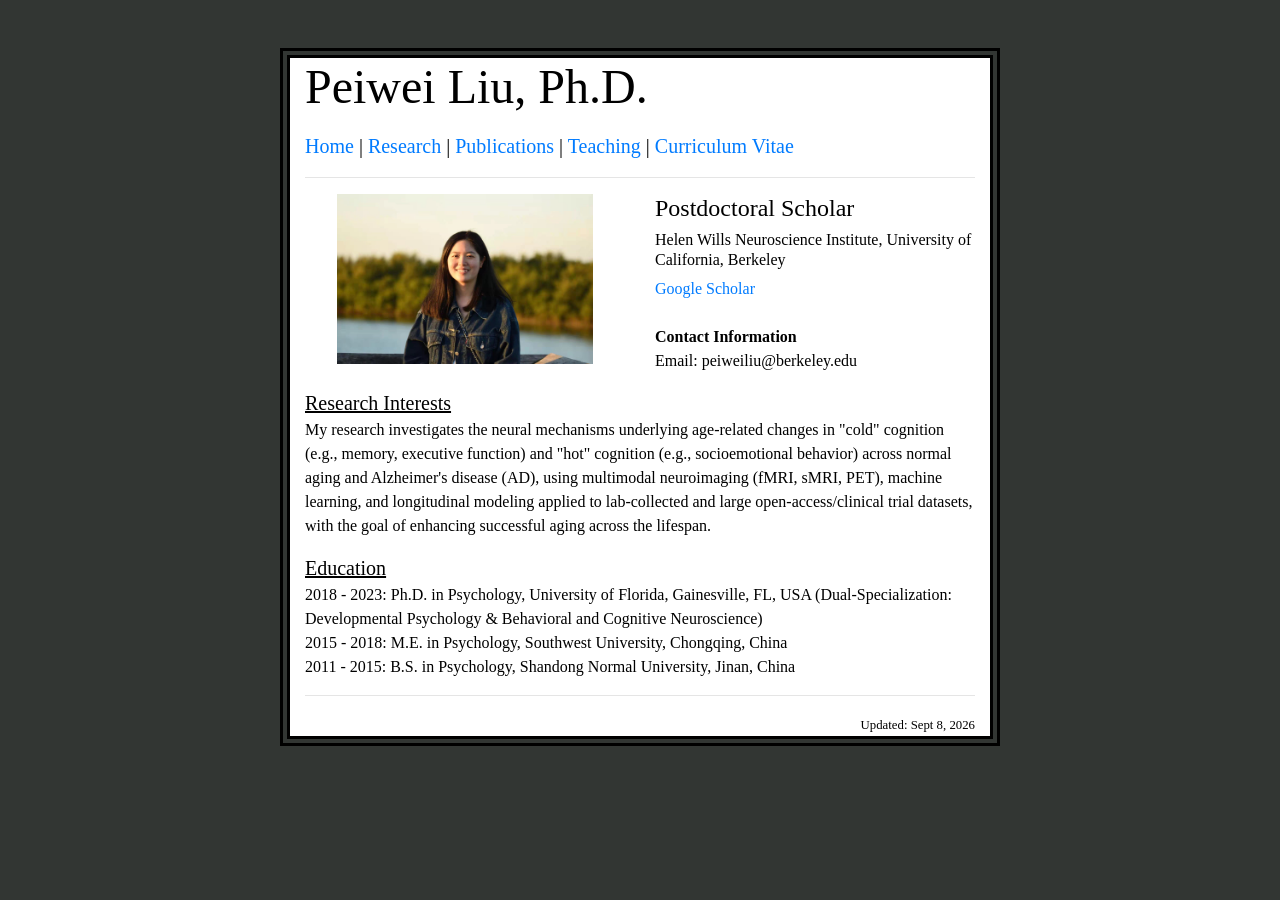
<file: index.html>
<!DOCTYPE html>
<html lang="en">

<head>

  <meta charset="utf-8">
  <meta name="viewport" content="width=device-width, initial-scale=1, shrink-to-fit=no">
  <meta name="description" content="Peiwei Liu, Ph.D. — Postdoctoral Scholar, Helen Wills Neuroscience Institute, University of California, Berkeley. Research on neuroimaging of cognitive and brain aging.">
  <meta name="author" content="Peiwei Liu">

  <title>Peiwei Liu, Ph.D.</title>

  <!-- Bootstrap core CSS -->
  <link href="css/bootstrap.min.css" rel="stylesheet">
  <link href="css/more.css" rel="stylesheet">
</head>

<body>

  <!-- Page Content -->
  <div class="container mt-5" style="border:10px double #000;">
    <div class="row">
      <div class="col-lg-12">
	<h4 class="display-4">  Peiwei Liu, Ph.D. </h4>
	<p class="lead"> <a href="index.html">Home</a> | <a href="research.html">Research</a> | <a href="publications.html">Publications</a> | <a href="teachings.html">Teaching</a> | <a href="documents/Liu_CV_Sep2026.docx" target="_blank" rel="noopener">Curriculum Vitae</a> </p>
	<hr>
      </div> <!-- END COL-LG-12 -->
    </div> <!-- END ROW -->
    <div class="row">
      <div class="col-lg-6 text-center">
	<img src="photos/PL_2022.jpg" class="img-responsive" alt="Portrait of Peiwei Liu" style="max-width:80%">
      </div> <!-- END COL-LG-6 -->
      <div class="col-lg-6">
	<h4> Postdoctoral Scholar </h4>
	<h6> Helen Wills Neuroscience Institute, University of California, Berkeley </h6>
	<h7><a href="https://scholar.google.com/citations?hl=en&user=zABkoTIAAAAJ&view_op=list_works&gmla=AKCpqFyt7m72PLhrcIgp5-Zhc8PnfMUNwbNNfThvCr2l-vaNJrogfiCmRgafoT9rEjxfldmzDy-WaUkrIFlo8LBv" target="_blank" rel="noopener">Google Scholar</a></h7>
	<br><br>
	  <div class ="row">
            <div class="col-sm-12">
		<strong> Contact Information </strong> <br>
		Email: peiweiliu@berkeley.edu
            </div> <!-- END COL-LG-6 -->
	  </div> <!-- END ROW -->
      </div> <!-- END COL-LG-6 -->
    </div> <!-- END ROW -->

    <div class="row">
      <div class="col-lg-12">
	<p class="lead"> <u>Research Interests</u> </p>
	My research investigates the neural mechanisms underlying age-related changes in "cold" cognition (e.g., memory, executive function) and "hot" cognition (e.g., socioemotional behavior) across normal aging and Alzheimer's disease (AD), using multimodal neuroimaging (fMRI, sMRI, PET), machine learning, and longitudinal modeling applied to lab-collected and large open-access/clinical trial datasets, with the goal of enhancing successful aging across the lifespan.
      </div> <!-- END COL-LG-12 -->
    </div> <!-- END ROW -->
    <div class="row">
      <div class="col-sm-12">
	<p class="lead"> <u>Education</u> </p>
	  <div class ="row">
            <div class="col-sm-12">
		2018 - 2023: Ph.D. in Psychology, University of Florida, Gainesville, FL, USA (Dual-Specialization: Developmental Psychology & Behavioral and Cognitive Neuroscience) <br>
		2015 - 2018: M.E. in Psychology, Southwest University, Chongqing, China <br>
		2011 - 2015: B.S. in Psychology, Shandong Normal University, Jinan, China <br>
            </div> <!-- END COL-LG-3 -->

	  </div> <!-- END ROW -->
  <hr>
  <p class="text-right"> <small> Updated: Sept 8, 2026 </small></p>
      </div> <!-- END COL-LG-12 -->
    </div> <!-- END ROW -->

  </div> <!-- END CONTAINER -->

  <!-- Bootstrap core JavaScript -->
  <script src="jquery/jquery.slim.min.js"></script>
  <script src="js/bootstrap.bundle.min.js"></script>

</body>

</html>
</file>
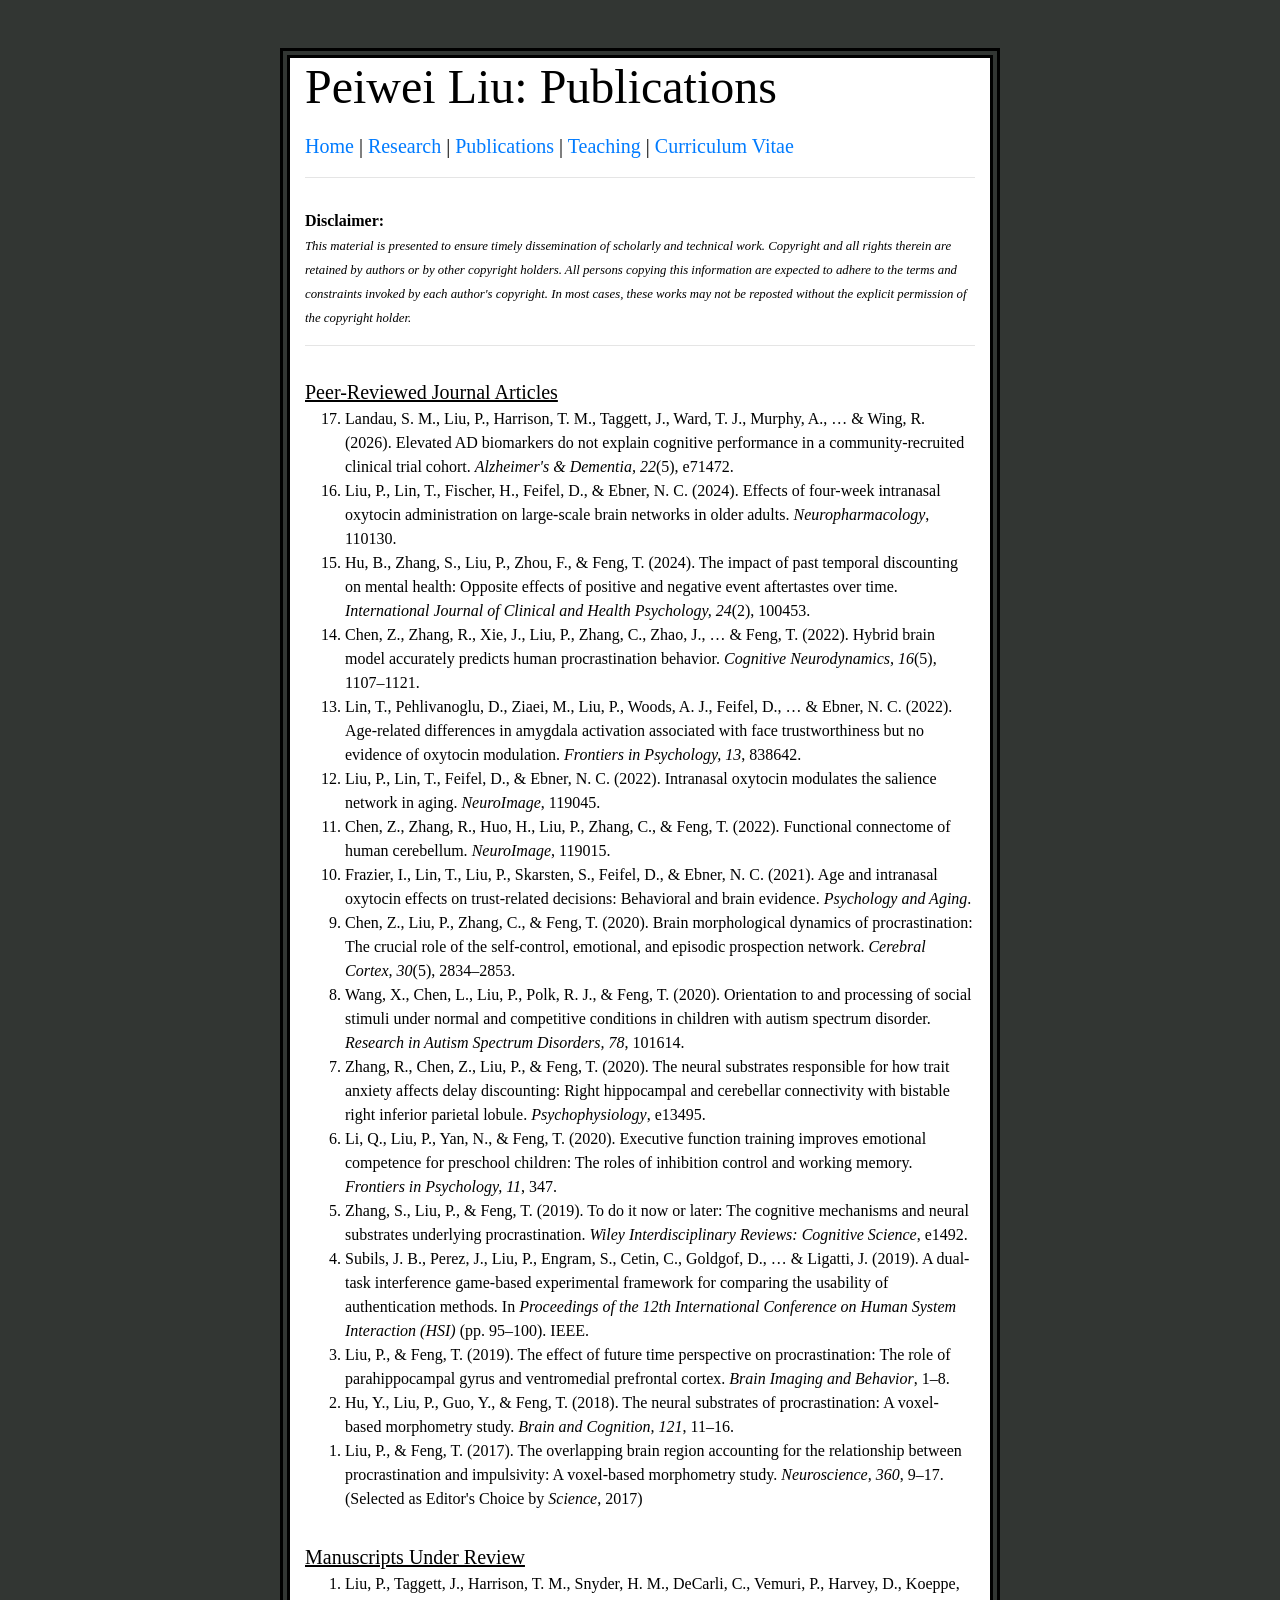
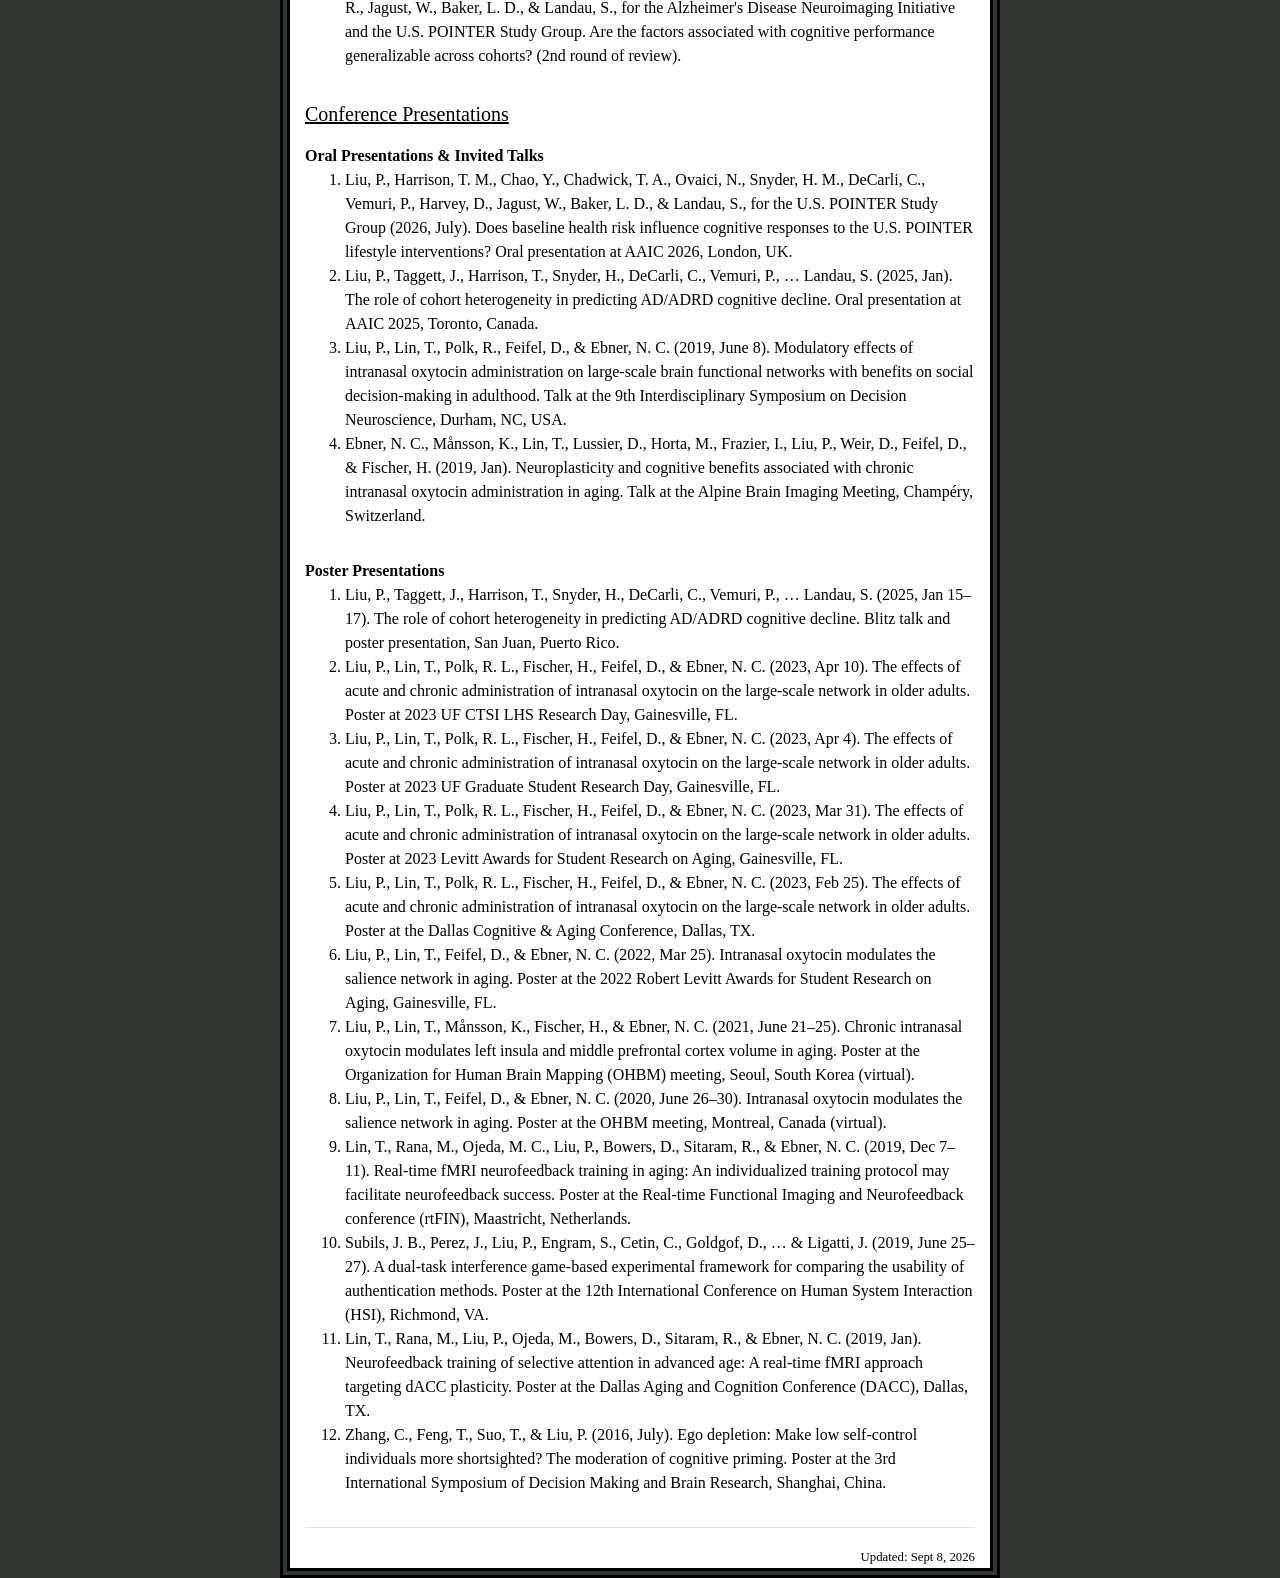
<file: publications.html>
<!DOCTYPE html>
<html lang="en">

<head>

  <meta charset="utf-8">
  <meta name="viewport" content="width=device-width, initial-scale=1, shrink-to-fit=no">
  <meta name="description" content="Publications and presentations by Peiwei Liu, Ph.D.">
  <meta name="author" content="Peiwei Liu">

  <title>Peiwei Liu | Publications</title>

  <!-- Bootstrap core CSS -->
  <link href="css/bootstrap.min.css" rel="stylesheet">
  <link href="css/more.css" rel="stylesheet">

</head>

<body>

  <!-- Page Content -->
  <div class="container mt-5" style="border:10px double #000;">
    <div class="row">
      <div class="col-lg-12">
	<h4 class="display-4"> Peiwei Liu: Publications </h4>
	<p class="lead"> <a href="index.html">Home</a> | <a href="research.html">Research</a> | <a href="publications.html">Publications</a> | <a href="teachings.html">Teaching</a> | <a href="documents/CV_PeiweiLiu_Sep2026.pdf" target="_blank" rel="noopener">Curriculum Vitae</a> </p>
	<hr>
      </div> <!-- END COL-LG-12 -->
    </div> <!-- END ROW -->
    <div class="row">
      <div class="col-lg-12">
	<p > <strong> Disclaimer: </strong></p>
	<small><em>This material is presented to ensure timely dissemination of scholarly and technical work. Copyright and all rights therein are retained by authors or by other copyright holders. All persons copying this information are expected to adhere to the terms and constraints invoked by each author's copyright. In most cases, these works may not be reposted without the explicit permission of the copyright holder. </em> </small>
	<hr>
      </div> <!-- END COL-LG-6 -->
    </div> <!-- END ROW -->
    <div class="row">
      <div class="col-lg-12">
	<p class="lead"> <u>Peer-Reviewed Journal Articles</u> </p>
	  <div class ="row">
            <div class="col-sm-12">
		<ol reversed>
		  <li>Landau, S. M., Liu, P., Harrison, T. M., Taggett, J., Ward, T. J., Murphy, A., &hellip; & Wing, R. (2026). Elevated AD biomarkers do not explain cognitive performance in a community-recruited clinical trial cohort. <em>Alzheimer's & Dementia, 22</em>(5), e71472.</li>
		  <li>Liu, P., Lin, T., Fischer, H., Feifel, D., & Ebner, N. C. (2024). Effects of four-week intranasal oxytocin administration on large-scale brain networks in older adults. <em>Neuropharmacology</em>, 110130.</li>
		  <li>Hu, B., Zhang, S., Liu, P., Zhou, F., & Feng, T. (2024). The impact of past temporal discounting on mental health: Opposite effects of positive and negative event aftertastes over time. <em>International Journal of Clinical and Health Psychology, 24</em>(2), 100453.</li>
		  <li>Chen, Z., Zhang, R., Xie, J., Liu, P., Zhang, C., Zhao, J., &hellip; & Feng, T. (2022). Hybrid brain model accurately predicts human procrastination behavior. <em>Cognitive Neurodynamics, 16</em>(5), 1107&ndash;1121.</li>
		  <li>Lin, T., Pehlivanoglu, D., Ziaei, M., Liu, P., Woods, A. J., Feifel, D., &hellip; & Ebner, N. C. (2022). Age-related differences in amygdala activation associated with face trustworthiness but no evidence of oxytocin modulation. <em>Frontiers in Psychology, 13</em>, 838642.</li>
		  <li>Liu, P., Lin, T., Feifel, D., & Ebner, N. C. (2022). Intranasal oxytocin modulates the salience network in aging. <em>NeuroImage</em>, 119045.</li>
		  <li>Chen, Z., Zhang, R., Huo, H., Liu, P., Zhang, C., & Feng, T. (2022). Functional connectome of human cerebellum. <em>NeuroImage</em>, 119015.</li>
		  <li>Frazier, I., Lin, T., Liu, P., Skarsten, S., Feifel, D., & Ebner, N. C. (2021). Age and intranasal oxytocin effects on trust-related decisions: Behavioral and brain evidence. <em>Psychology and Aging</em>.</li>
		  <li>Chen, Z., Liu, P., Zhang, C., & Feng, T. (2020). Brain morphological dynamics of procrastination: The crucial role of the self-control, emotional, and episodic prospection network. <em>Cerebral Cortex, 30</em>(5), 2834&ndash;2853.</li>
		  <li>Wang, X., Chen, L., Liu, P., Polk, R. J., & Feng, T. (2020). Orientation to and processing of social stimuli under normal and competitive conditions in children with autism spectrum disorder. <em>Research in Autism Spectrum Disorders, 78</em>, 101614.</li>
		  <li>Zhang, R., Chen, Z., Liu, P., & Feng, T. (2020). The neural substrates responsible for how trait anxiety affects delay discounting: Right hippocampal and cerebellar connectivity with bistable right inferior parietal lobule. <em>Psychophysiology</em>, e13495.</li>
		  <li>Li, Q., Liu, P., Yan, N., & Feng, T. (2020). Executive function training improves emotional competence for preschool children: The roles of inhibition control and working memory. <em>Frontiers in Psychology, 11</em>, 347.</li>
		  <li>Zhang, S., Liu, P., & Feng, T. (2019). To do it now or later: The cognitive mechanisms and neural substrates underlying procrastination. <em>Wiley Interdisciplinary Reviews: Cognitive Science</em>, e1492.</li>
		  <li>Subils, J. B., Perez, J., Liu, P., Engram, S., Cetin, C., Goldgof, D., &hellip; & Ligatti, J. (2019). A dual-task interference game-based experimental framework for comparing the usability of authentication methods. In <em>Proceedings of the 12th International Conference on Human System Interaction (HSI)</em> (pp. 95&ndash;100). IEEE.</li>
		  <li>Liu, P., & Feng, T. (2019). The effect of future time perspective on procrastination: The role of parahippocampal gyrus and ventromedial prefrontal cortex. <em>Brain Imaging and Behavior</em>, 1&ndash;8.</li>
		  <li>Hu, Y., Liu, P., Guo, Y., & Feng, T. (2018). The neural substrates of procrastination: A voxel-based morphometry study. <em>Brain and Cognition, 121</em>, 11&ndash;16.</li>
		  <li>Liu, P., & Feng, T. (2017). The overlapping brain region accounting for the relationship between procrastination and impulsivity: A voxel-based morphometry study. <em>Neuroscience, 360</em>, 9&ndash;17. (Selected as Editor's Choice by <em>Science</em>, 2017)</li>
		</ol>
            </div> <!-- END COL-LG-3 -->
	  </div> <!-- END ROW -->
      </div> <!-- END COL-LG-12 -->
    </div> <!-- END ROW -->

    <div class="row">
      <div class="col-lg-12">
	<p class="lead"> <u>Manuscripts Under Review</u> </p>
	  <div class ="row">
            <div class="col-sm-12">
		<ol>
		  <li>Liu, P., Taggett, J., Harrison, T. M., Snyder, H. M., DeCarli, C., Vemuri, P., Harvey, D., Koeppe, R., Jagust, W., Baker, L. D., & Landau, S., for the Alzheimer's Disease Neuroimaging Initiative and the U.S. POINTER Study Group. Are the factors associated with cognitive performance generalizable across cohorts? (2nd round of review).</li>
		</ol>
            </div> <!-- END COL-LG-3 -->
	  </div> <!-- END ROW -->
      </div> <!-- END COL-LG-12 -->
    </div> <!-- END ROW -->

    <div class="row">
      <div class="col-lg-12">
	<p class="lead"> <u>Conference Presentations</u> </p>
	<p><strong>Oral Presentations & Invited Talks</strong></p>
	  <div class ="row">
            <div class="col-sm-12">
		<ol>
		  <li>Liu, P., Harrison, T. M., Chao, Y., Chadwick, T. A., Ovaici, N., Snyder, H. M., DeCarli, C., Vemuri, P., Harvey, D., Jagust, W., Baker, L. D., & Landau, S., for the U.S. POINTER Study Group (2026, July). Does baseline health risk influence cognitive responses to the U.S. POINTER lifestyle interventions? Oral presentation at AAIC 2026, London, UK.</li>
		  <li>Liu, P., Taggett, J., Harrison, T., Snyder, H., DeCarli, C., Vemuri, P., &hellip; Landau, S. (2025, Jan). The role of cohort heterogeneity in predicting AD/ADRD cognitive decline. Oral presentation at AAIC 2025, Toronto, Canada.</li>
		  <li>Liu, P., Lin, T., Polk, R., Feifel, D., & Ebner, N. C. (2019, June 8). Modulatory effects of intranasal oxytocin administration on large-scale brain functional networks with benefits on social decision-making in adulthood. Talk at the 9th Interdisciplinary Symposium on Decision Neuroscience, Durham, NC, USA.</li>
		  <li>Ebner, N. C., M&aring;nsson, K., Lin, T., Lussier, D., Horta, M., Frazier, I., Liu, P., Weir, D., Feifel, D., & Fischer, H. (2019, Jan). Neuroplasticity and cognitive benefits associated with chronic intranasal oxytocin administration in aging. Talk at the Alpine Brain Imaging Meeting, Champ&eacute;ry, Switzerland.</li>
		</ol>
	    </div> <!-- END COL-LG-3 -->
	  </div> <!-- END ROW -->
	<p><strong>Poster Presentations</strong></p>
	  <div class ="row">
            <div class="col-sm-12">
		<ol>
		  <li>Liu, P., Taggett, J., Harrison, T., Snyder, H., DeCarli, C., Vemuri, P., &hellip; Landau, S. (2025, Jan 15&ndash;17). The role of cohort heterogeneity in predicting AD/ADRD cognitive decline. Blitz talk and poster presentation, San Juan, Puerto Rico.</li>
		  <li>Liu, P., Lin, T., Polk, R. L., Fischer, H., Feifel, D., & Ebner, N. C. (2023, Apr 10). The effects of acute and chronic administration of intranasal oxytocin on the large-scale network in older adults. Poster at 2023 UF CTSI LHS Research Day, Gainesville, FL.</li>
		  <li>Liu, P., Lin, T., Polk, R. L., Fischer, H., Feifel, D., & Ebner, N. C. (2023, Apr 4). The effects of acute and chronic administration of intranasal oxytocin on the large-scale network in older adults. Poster at 2023 UF Graduate Student Research Day, Gainesville, FL.</li>
		  <li>Liu, P., Lin, T., Polk, R. L., Fischer, H., Feifel, D., & Ebner, N. C. (2023, Mar 31). The effects of acute and chronic administration of intranasal oxytocin on the large-scale network in older adults. Poster at 2023 Levitt Awards for Student Research on Aging, Gainesville, FL.</li>
		  <li>Liu, P., Lin, T., Polk, R. L., Fischer, H., Feifel, D., & Ebner, N. C. (2023, Feb 25). The effects of acute and chronic administration of intranasal oxytocin on the large-scale network in older adults. Poster at the Dallas Cognitive & Aging Conference, Dallas, TX.</li>
		  <li>Liu, P., Lin, T., Feifel, D., & Ebner, N. C. (2022, Mar 25). Intranasal oxytocin modulates the salience network in aging. Poster at the 2022 Robert Levitt Awards for Student Research on Aging, Gainesville, FL.</li>
		  <li>Liu, P., Lin, T., M&aring;nsson, K., Fischer, H., & Ebner, N. C. (2021, June 21&ndash;25). Chronic intranasal oxytocin modulates left insula and middle prefrontal cortex volume in aging. Poster at the Organization for Human Brain Mapping (OHBM) meeting, Seoul, South Korea (virtual).</li>
		  <li>Liu, P., Lin, T., Feifel, D., & Ebner, N. C. (2020, June 26&ndash;30). Intranasal oxytocin modulates the salience network in aging. Poster at the OHBM meeting, Montreal, Canada (virtual).</li>
		  <li>Lin, T., Rana, M., Ojeda, M. C., Liu, P., Bowers, D., Sitaram, R., & Ebner, N. C. (2019, Dec 7&ndash;11). Real-time fMRI neurofeedback training in aging: An individualized training protocol may facilitate neurofeedback success. Poster at the Real-time Functional Imaging and Neurofeedback conference (rtFIN), Maastricht, Netherlands.</li>
		  <li>Subils, J. B., Perez, J., Liu, P., Engram, S., Cetin, C., Goldgof, D., &hellip; & Ligatti, J. (2019, June 25&ndash;27). A dual-task interference game-based experimental framework for comparing the usability of authentication methods. Poster at the 12th International Conference on Human System Interaction (HSI), Richmond, VA.</li>
		  <li>Lin, T., Rana, M., Liu, P., Ojeda, M., Bowers, D., Sitaram, R., & Ebner, N. C. (2019, Jan). Neurofeedback training of selective attention in advanced age: A real-time fMRI approach targeting dACC plasticity. Poster at the Dallas Aging and Cognition Conference (DACC), Dallas, TX.</li>
		  <li>Zhang, C., Feng, T., Suo, T., & Liu, P. (2016, July). Ego depletion: Make low self-control individuals more shortsighted? The moderation of cognitive priming. Poster at the 3rd International Symposium of Decision Making and Brain Research, Shanghai, China.</li>
		</ol>
	    </div> <!-- END COL-LG-3 -->
	  </div> <!-- END ROW -->
  <hr>
  <p class="text-right"> <small> Updated: Sept 8, 2026 </small></p>
      </div> <!-- END COL-LG-12 -->
    </div> <!-- END ROW -->
  </div> <!-- END CONTAINER -->

  <!-- Bootstrap core JavaScript -->
  <script src="jquery/jquery.slim.min.js"></script>
  <script src="js/bootstrap.bundle.min.js"></script>

</body>

</html>
</file>
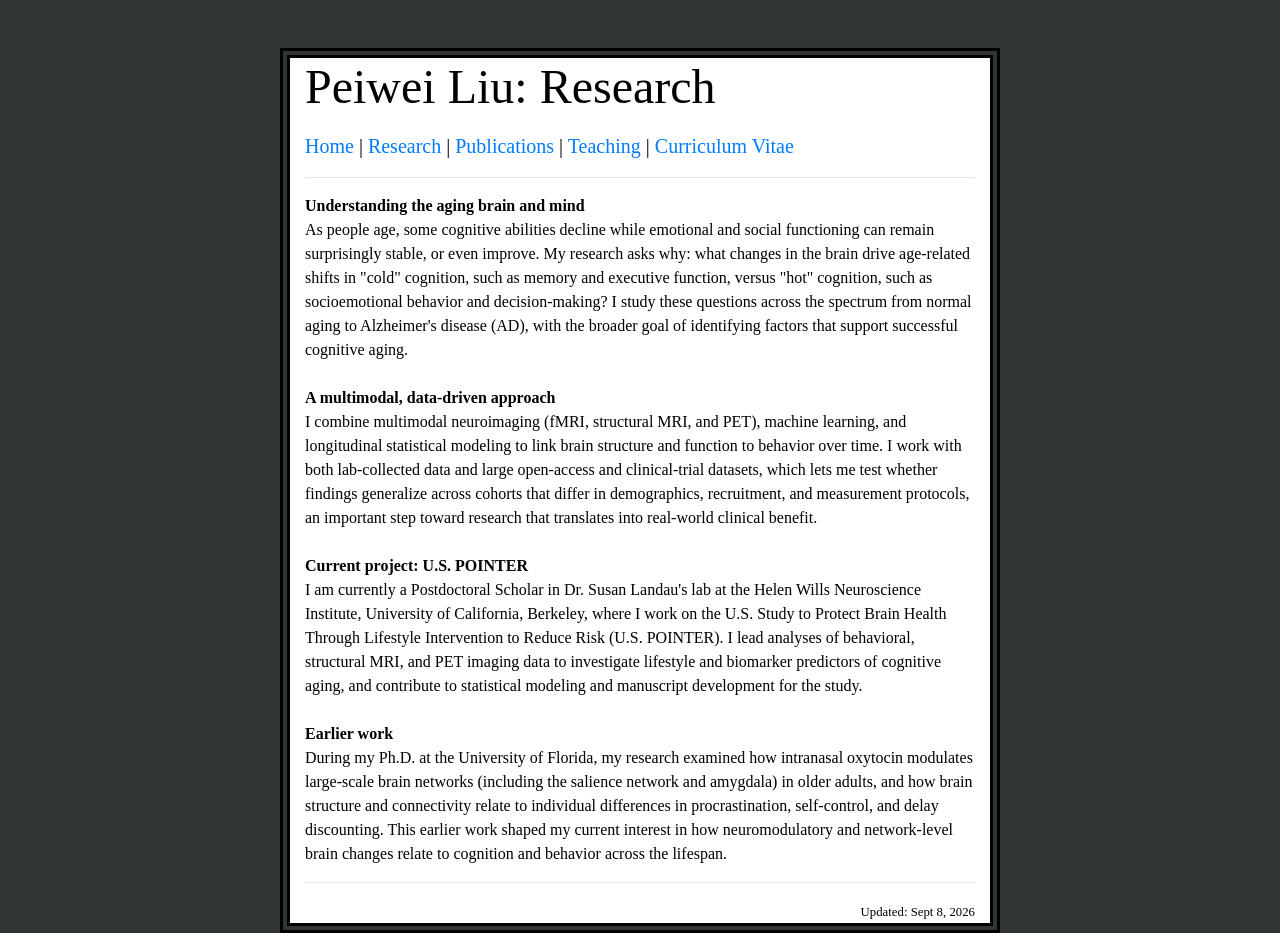
<file: research.html>
<!DOCTYPE html>
<html lang="en">

<head>

  <meta charset="utf-8">
  <meta name="viewport" content="width=device-width, initial-scale=1, shrink-to-fit=no">
  <meta name="description" content="Research overview for Peiwei Liu, Ph.D. — neuroimaging of cognitive and brain aging.">
  <meta name="author" content="Peiwei Liu">

  <title>Peiwei Liu | Research</title>

  <!-- Bootstrap core CSS -->
  <link href="css/bootstrap.min.css" rel="stylesheet">
  <link href="css/more.css" rel="stylesheet">

</head>

<body>
  <!-- Page Content -->
  <div class="container mt-5" style="border:10px double #000;">
    <div class="row">
      <div class="col-lg-12">
	<h4 class="display-4"> Peiwei Liu: Research </h4>
	<p class="lead"> <a href="index.html">Home</a> | <a href="research.html">Research</a> | <a href="publications.html">Publications</a> | <a href="teachings.html">Teaching</a> | <a href="documents/CV_PeiweiLiu_Sep2026.pdf" target="_blank" rel="noopener">Curriculum Vitae</a> </p>
	<hr>
      </div> <!-- END COL-LG-12 -->
    </div> <!-- END ROW -->
    <div class="row">
      <div class="col-lg-12">
	<strong>Understanding the aging brain and mind</strong><br>
	As people age, some cognitive abilities decline while emotional and social functioning can remain surprisingly stable, or even improve. My research asks why: what changes in the brain drive age-related shifts in "cold" cognition, such as memory and executive function, versus "hot" cognition, such as socioemotional behavior and decision-making? I study these questions across the spectrum from normal aging to Alzheimer's disease (AD), with the broader goal of identifying factors that support successful cognitive aging.
	<br><br>
	<strong>A multimodal, data-driven approach</strong><br>
	I combine multimodal neuroimaging (fMRI, structural MRI, and PET), machine learning, and longitudinal statistical modeling to link brain structure and function to behavior over time. I work with both lab-collected data and large open-access and clinical-trial datasets, which lets me test whether findings generalize across cohorts that differ in demographics, recruitment, and measurement protocols, an important step toward research that translates into real-world clinical benefit.
	<br><br>
	<strong>Current project: U.S. POINTER</strong><br>
	I am currently a Postdoctoral Scholar in Dr. Susan Landau's lab at the Helen Wills Neuroscience Institute, University of California, Berkeley, where I work on the U.S. Study to Protect Brain Health Through Lifestyle Intervention to Reduce Risk (U.S. POINTER). I lead analyses of behavioral, structural MRI, and PET imaging data to investigate lifestyle and biomarker predictors of cognitive aging, and contribute to statistical modeling and manuscript development for the study.
	<br><br>
	<strong>Earlier work</strong><br>
	During my Ph.D. at the University of Florida, my research examined how intranasal oxytocin modulates large-scale brain networks (including the salience network and amygdala) in older adults, and how brain structure and connectivity relate to individual differences in procrastination, self-control, and delay discounting. This earlier work shaped my current interest in how neuromodulatory and network-level brain changes relate to cognition and behavior across the lifespan.
	<br>
	<hr>
	  <p class="text-right"> <small> Updated: Sept 8, 2026 </small></p>
      </div> <!-- END COL-LG-12 -->
    </div> <!-- END ROW -->
  </div> <!-- END CONTAINER -->

  <!-- Bootstrap core JavaScript -->
  <script src="jquery/jquery.slim.min.js"></script>
  <script src="js/bootstrap.bundle.min.js"></script>

</body>

</html>
</file>
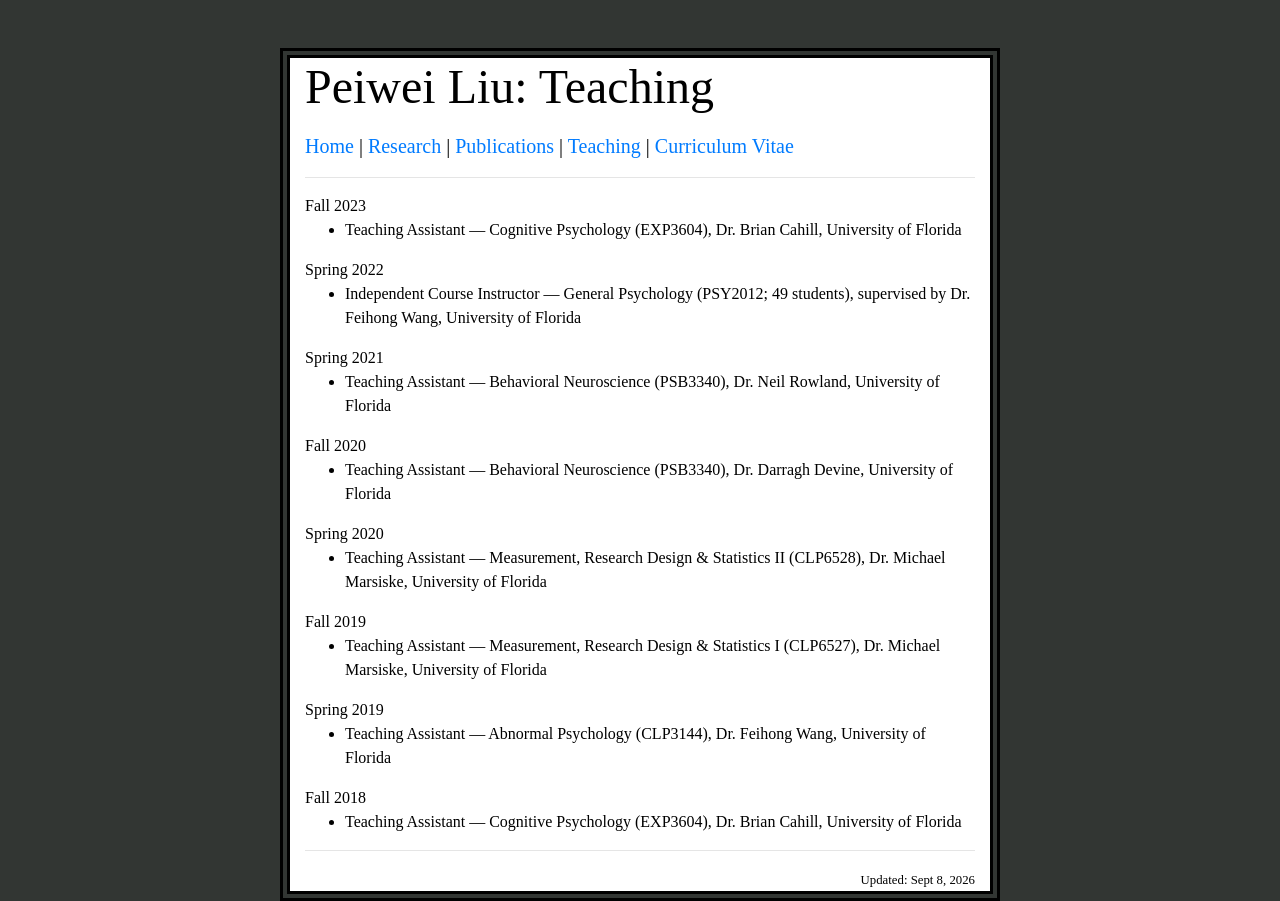
<file: teachings.html>
<!DOCTYPE html>
<html lang="en">

<head>

  <meta charset="utf-8">
  <meta name="viewport" content="width=device-width, initial-scale=1, shrink-to-fit=no">
  <meta name="description" content="Teaching experience of Peiwei Liu, Ph.D.">
  <meta name="author" content="Peiwei Liu">

  <title>Peiwei Liu | Teaching</title>

  <!-- Bootstrap core CSS -->
  <link href="css/bootstrap.min.css" rel="stylesheet">
  <link href="css/more.css" rel="stylesheet">

</head>

<body>

  <!-- Page Content -->
  <div class="container mt-5" style="border:10px double #000;">
    <div class="row">
      <div class="col-lg-12">
	<h4 class="display-4"> Peiwei Liu: Teaching </h4>
	<p class="lead"> <a href="index.html">Home</a> | <a href="research.html">Research</a> | <a href="publications.html">Publications</a> | <a href="teachings.html">Teaching</a> | <a href="documents/CV_PeiweiLiu_Sep2026.pdf" target="_blank" rel="noopener">Curriculum Vitae</a> </p>
	<hr>
      </div> <!-- END COL-LG-12 -->
    </div> <!-- END ROW -->
    <div class="row">
      <div class="col-lg-12">
	Fall 2023
	<ul>
	<li> Teaching Assistant &mdash; Cognitive Psychology (EXP3604), Dr. Brian Cahill, University of Florida</li>
	</ul>
	Spring 2022
	<ul>
	<li> Independent Course Instructor &mdash; General Psychology (PSY2012; 49 students), supervised by Dr. Feihong Wang, University of Florida</li>
	</ul>
	Spring 2021
	<ul>
	<li> Teaching Assistant &mdash; Behavioral Neuroscience (PSB3340), Dr. Neil Rowland, University of Florida</li>
	</ul>
	Fall 2020
	<ul>
	<li> Teaching Assistant &mdash; Behavioral Neuroscience (PSB3340), Dr. Darragh Devine, University of Florida</li>
	</ul>
	Spring 2020
	<ul>
	<li> Teaching Assistant &mdash; Measurement, Research Design & Statistics II (CLP6528), Dr. Michael Marsiske, University of Florida</li>
	</ul>
	Fall 2019
	<ul>
	<li> Teaching Assistant &mdash; Measurement, Research Design & Statistics I (CLP6527), Dr. Michael Marsiske, University of Florida</li>
	</ul>
	Spring 2019
	<ul>
	<li> Teaching Assistant &mdash; Abnormal Psychology (CLP3144), Dr. Feihong Wang, University of Florida</li>
	</ul>
	Fall 2018
	<ul>
	<li> Teaching Assistant &mdash; Cognitive Psychology (EXP3604), Dr. Brian Cahill, University of Florida</li>
	</ul>
<hr>
  <p class="text-right"> <small> Updated: Sept 8, 2026 </small></p>
      </div> <!-- END COL-LG-12 -->
    </div> <!-- END ROW -->
  </div> <!-- END CONTAINER -->

  <!-- Bootstrap core JavaScript -->
  <script src="jquery/jquery.slim.min.js"></script>
  <script src="js/bootstrap.bundle.min.js"></script>

</body>

</html>
</file>
<file: css/more.css>
﻿hr.style2 {
	border-top: 3px double #fff;
}

p {
	margin-top: 15px;
	margin-bottom: 0;
}

@media (min-width: 1200px)
.container {
	max-width:720px;
}

@media (min-width: 992px)
.container {
	max-width:720px;
}

body {
	font-family: Times New Roman;
}

@media screen and(max-width: 768px) {
    .sometext {
       font-size:9px ;}
}

span.tab-space {
     padding-left:4em;
}

span.tab-spaceSHORT {
     padding-left:3em;
}
</file>
